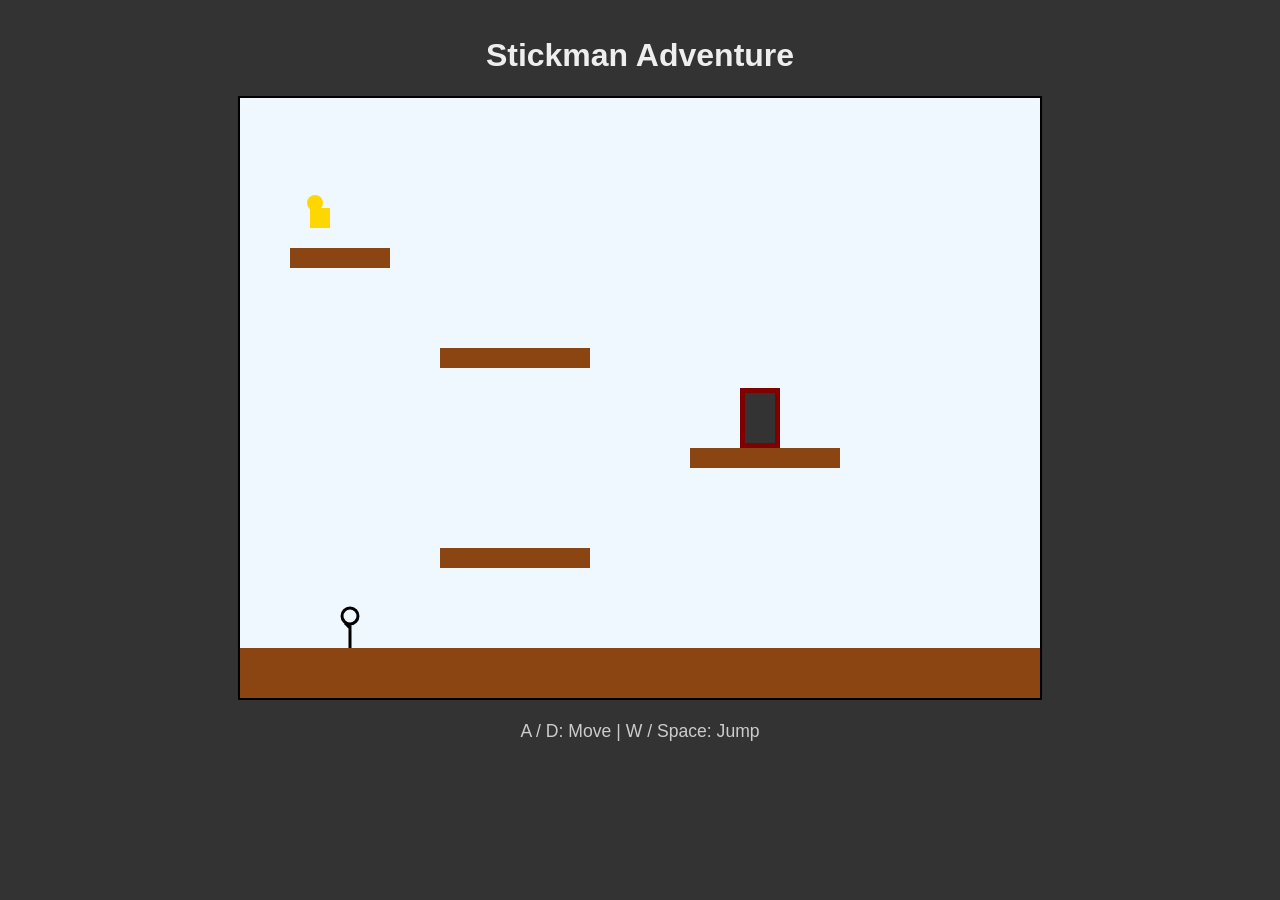
<file: stickman_game/index.html>
<!DOCTYPE html>
<html lang="en">
<head>
    <meta charset="UTF-8">
    <meta name="viewport" content="width=device-width, initial-scale=1.0">
    <title>Stickman Game</title>
    <link rel="stylesheet" href="style.css">
</head>
<body>
    <h1>Stickman Adventure</h1>
    <canvas id="gameCanvas"></canvas>
    <p id="instructions">A / D: Move | W / Space: Jump</p>
    <script src="main.js"></script>
</body>
</html>
</file>
<file: stickman_game/style.css>
body {
    background-color: #333;
    color: #eee;
    font-family: 'Segoe UI', Tahoma, Geneva, Verdana, sans-serif;
    text-align: center;
    margin: 0;
    padding-top: 1em;
}

canvas {
    background-color: #f0f8ff;
    border: 2px solid #000;
}

#instructions {
    font-size: 1.1em;
    color: #ccc;
}
</file>
